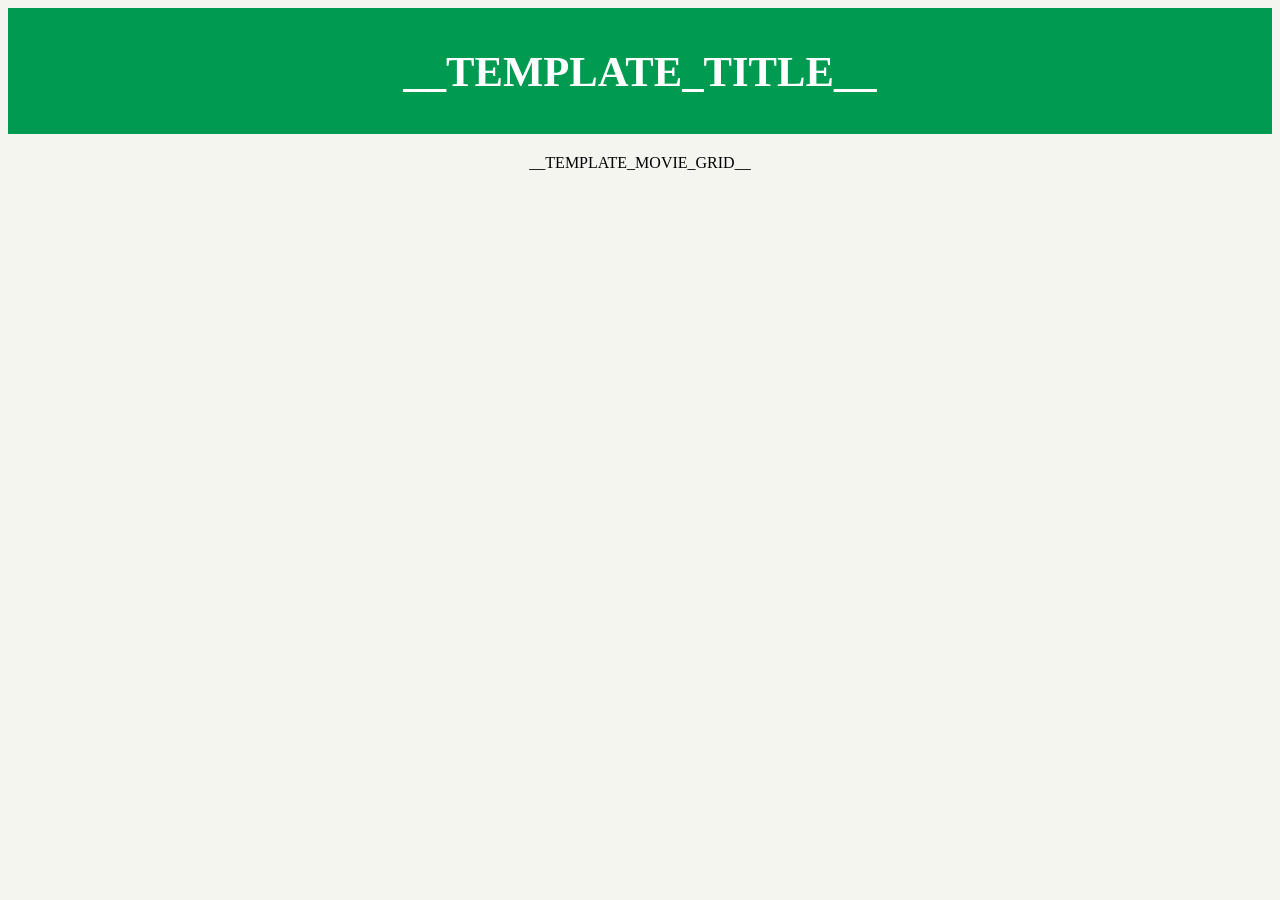
<file: index_template.html>
<html>
<head>
    <meta charset="UTF-8"/>
    <title>My Movie App</title>
    <link rel="stylesheet" href="style.css"/>
</head>
<body>
<div class="list-movies-title">
    <h1>__TEMPLATE_TITLE__</h1>
</div>
<div>
    <ol class="movie-grid">
        __TEMPLATE_MOVIE_GRID__
    </ol>
</div>
</body>
</html>
</file>
<file: style.css>
body {
    background: #F5F5F0;
    color: black;
    font-family: Monaco;
}

.list-movies-title {
    padding: 10px 0;
    background: #009B50;
    color: white;
    text-align: center;
    font-size: 16pt;
}

.movie-grid {
    list-style-type: none;
    padding: 0;
    margin: 0;
    margin-top: 20px;
    display: flex;
    flex-wrap: wrap;
    justify-content: center;
}

.movie-grid li {
    padding: 10px 15px;
    text-align: left;
}

.movie {
    width: 140px;
    cursor: default;
}

.movie a {
    text-decoration: none;
    color: inherit;
}

.movie-title,
.movie-year,
.movie-rating {
    font-size: 0.8em;
    text-align: center;
}

.movie-title {
    margin-top: 10px;
}

.movie-year {
    color: #999;
}

.movie-rating {
    color: #E4A11B;
}


.movie-poster {
    box-shadow: 0 3px 6px rgba(0, 0, 0, 0.16), 0 3px 6px rgba(0, 0, 0, 0.23);
    width: 128px;
    height: 193px;
}
</file>
